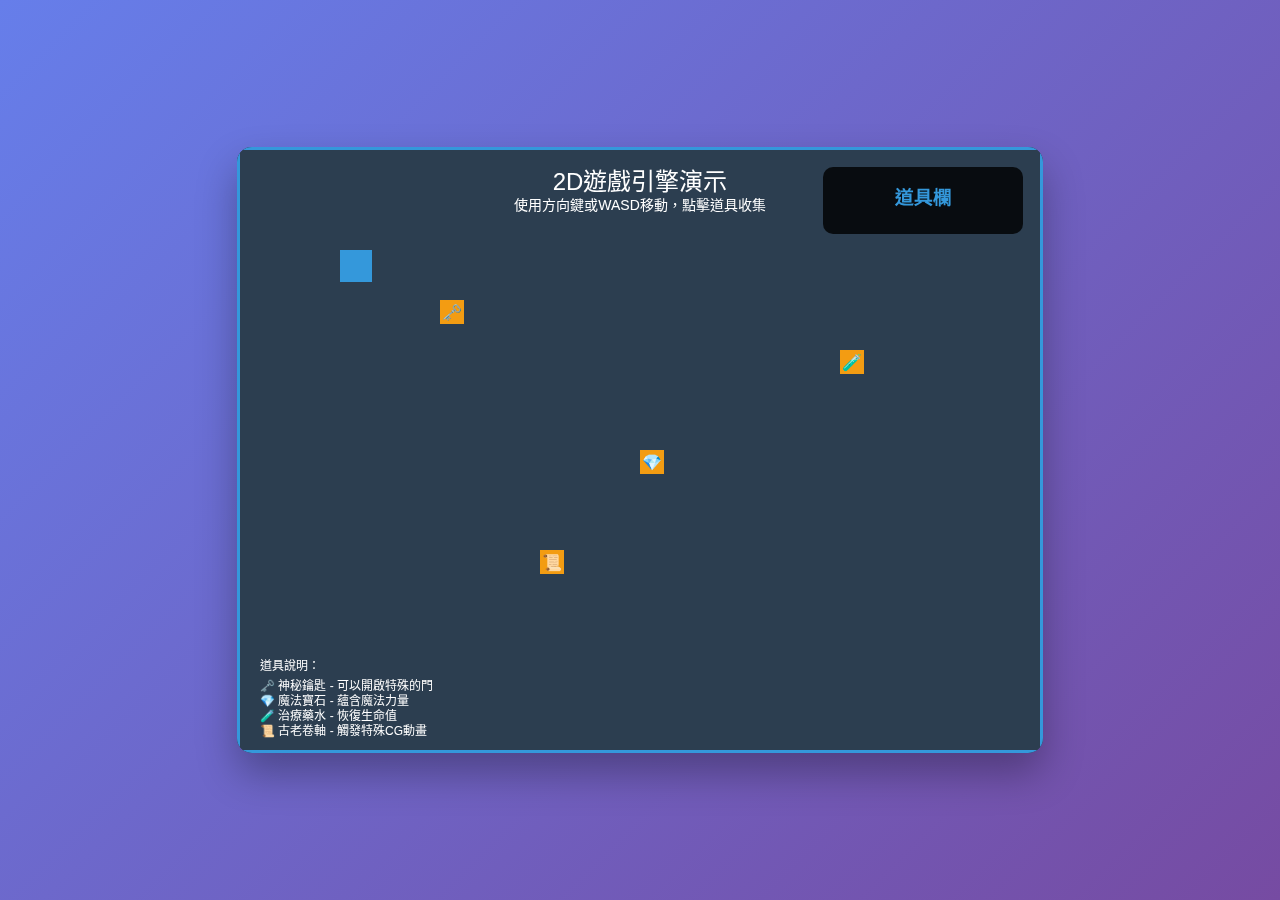
<file: CursorAI/index.html>
<!DOCTYPE html>
<html lang="zh-TW">
<head>
    <meta charset="UTF-8">
    <meta name="viewport" content="width=device-width, initial-scale=1.0">
    <title>2D遊戲引擎</title>
    <link rel="stylesheet" href="styles.css">
</head>
<body>
    <div id="gameContainer">
        <canvas id="gameCanvas" width="800" height="600"></canvas>
        <div id="ui">
            <div id="inventory">
                <h3>道具欄</h3>
                <div id="inventoryItems"></div>
            </div>
            <div id="dialogue" class="hidden">
                <div id="dialogueText"></div>
                <button id="dialogueNext">繼續</button>
            </div>
        </div>
    </div>
    <script src="gameEngine.js"></script>
    <script src="game.js"></script>
</body>
</html>
</file>
<file: CursorAI/styles.css>
* {
    margin: 0;
    padding: 0;
    box-sizing: border-box;
}

body {
    font-family: 'Microsoft JhengHei', Arial, sans-serif;
    background: linear-gradient(135deg, #667eea 0%, #764ba2 100%);
    display: flex;
    justify-content: center;
    align-items: center;
    min-height: 100vh;
    padding: 20px;
}

#gameContainer {
    position: relative;
    background: #2c3e50;
    border-radius: 15px;
    box-shadow: 0 20px 40px rgba(0,0,0,0.3);
    overflow: hidden;
}

#gameCanvas {
    display: block;
    background: #34495e;
    border: 3px solid #3498db;
}

#ui {
    position: absolute;
    top: 0;
    left: 0;
    width: 100%;
    height: 100%;
    pointer-events: none;
}

#inventory {
    position: absolute;
    top: 20px;
    right: 20px;
    background: rgba(0,0,0,0.8);
    color: white;
    padding: 15px;
    border-radius: 10px;
    min-width: 200px;
    pointer-events: auto;
}

#inventory h3 {
    margin-bottom: 10px;
    color: #3498db;
    text-align: center;
}

#inventoryItems {
    display: flex;
    flex-wrap: wrap;
    gap: 5px;
}

.inventory-item {
    width: 40px;
    height: 40px;
    background: #34495e;
    border: 2px solid #3498db;
    border-radius: 5px;
    display: flex;
    align-items: center;
    justify-content: center;
    font-size: 20px;
    cursor: pointer;
    transition: all 0.3s ease;
}

.inventory-item:hover {
    background: #3498db;
    transform: scale(1.1);
}

#dialogue {
    position: absolute;
    bottom: 20px;
    left: 20px;
    right: 20px;
    background: rgba(0,0,0,0.9);
    color: white;
    padding: 20px;
    border-radius: 10px;
    border: 2px solid #e74c3c;
    pointer-events: auto;
}

#dialogueText {
    font-size: 16px;
    line-height: 1.5;
    margin-bottom: 15px;
    min-height: 60px;
}

#dialogueNext {
    background: #e74c3c;
    color: white;
    border: none;
    padding: 10px 20px;
    border-radius: 5px;
    cursor: pointer;
    font-size: 14px;
    transition: background 0.3s ease;
}

#dialogueNext:hover {
    background: #c0392b;
}

.hidden {
    display: none !important;
}

.cg-overlay {
    position: absolute;
    top: 0;
    left: 0;
    width: 100%;
    height: 100%;
    background: rgba(0,0,0,0.8);
    display: flex;
    align-items: center;
    justify-content: center;
    z-index: 1000;
}

.cg-image {
    max-width: 90%;
    max-height: 90%;
    border-radius: 10px;
    box-shadow: 0 10px 30px rgba(0,0,0,0.5);
}

.cg-close {
    position: absolute;
    top: 20px;
    right: 20px;
    background: rgba(255,255,255,0.2);
    color: white;
    border: none;
    width: 40px;
    height: 40px;
    border-radius: 50%;
    cursor: pointer;
    font-size: 20px;
    transition: background 0.3s ease;
}

.cg-close:hover {
    background: rgba(255,255,255,0.3);
}
</file>
